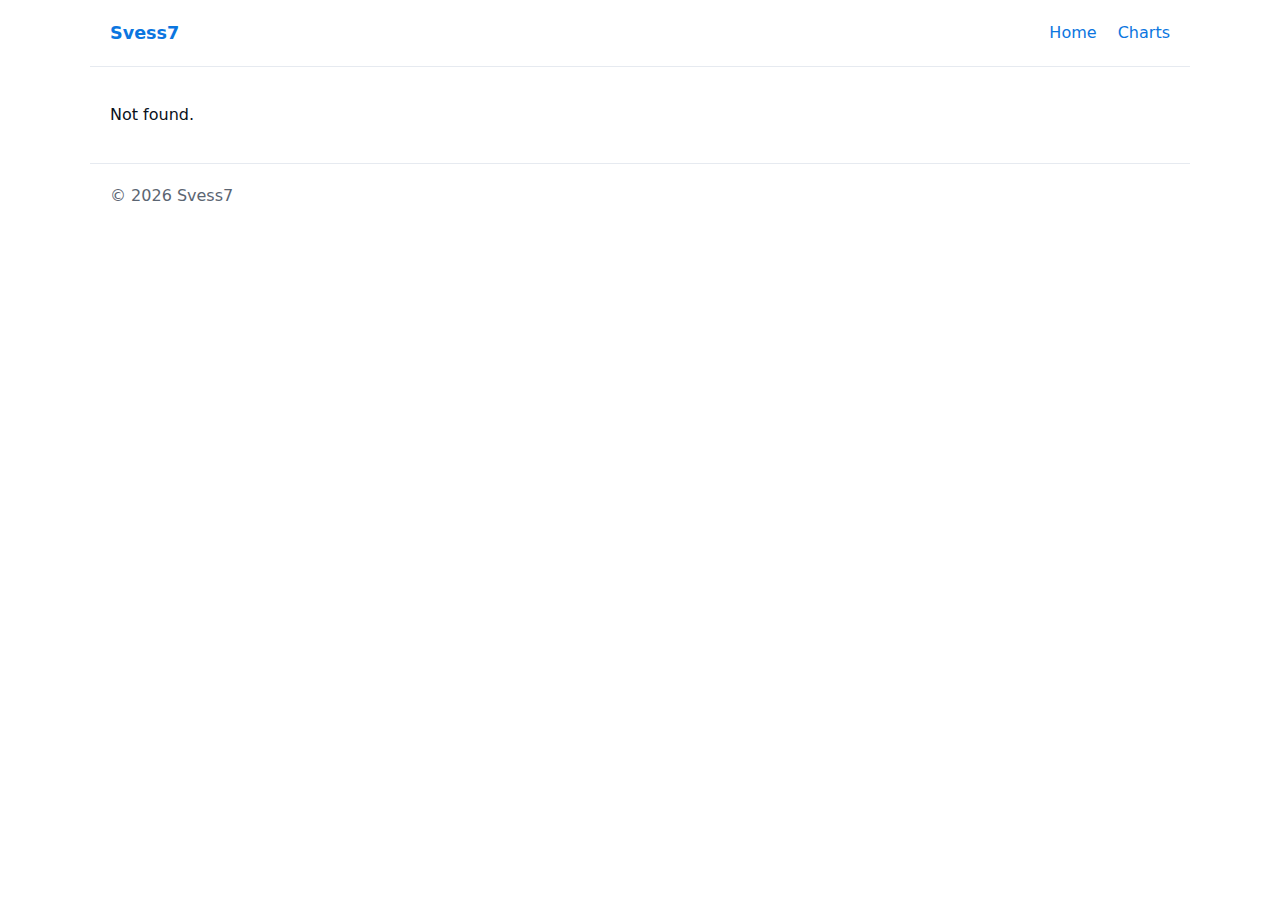
<file: project.html>
<!doctype html>
<html lang="en">
<meta charset="utf-8" />
<meta name="viewport" content="width=device-width, initial-scale=1" />
<title>Project • Detail</title>
<link rel="stylesheet" href="styles.css" />
<body>
<header class="container">
  <div class="brand"><a href="index.html">Svess7</a></div>
  <nav><a href="index.html">Home</a> <a href="chart.html">Charts</a></nav>
 </header>

<main class="container" id="app">
  <p class="muted">PROJECT — <span id="area"></span></p>
  <h1 id="title"></h1>
  <p id="subtitle" class="lead"></p>

  <div class="actions">
    <a id="reportBtn" class="btn"></a>
    <a id="slidesBtn" class="btn secondary"></a>
    <a id="codeBtn" class="btn secondary"></a>
  </div>

  <section id="metrics" class="metrics"></section>

  <section class="panel">
    <div class="tabs">
      <button id="tabReport" class="tab active">Report</button>
      <button id="tabSlides" class="tab">Slides</button>
    </div>
    <div id="viewer" class="viewer"></div>
  </section>
 </main>

<footer class="container muted">© <span id="y"></span> Svess7</footer>

<script>
document.getElementById("y").textContent = new Date().getFullYear();
const params = new URLSearchParams(location.search);
const slug = params.get("p");

(async function () {
  const list = await (await fetch("projects.json")).json();
  const p = list.find(x => x.slug === slug);
  if (!p) { document.getElementById("app").innerHTML = "<p>Not found.</p>"; return; }

  set("area", p.area||"");
  set("title", p.title);
  set("subtitle", p.subtitle||"");

  link("reportBtn", p.report_url, "Open Report (PDF)");
  link("slidesBtn", p.slides_url, "Open Slides (PDF)");
  link("codeBtn", p.repo_url, "Open Code");

  renderMetrics(p.metrics||[]);
  loadPDF(p.report_url);

  const tabReport = document.getElementById("tabReport");
  const tabSlides = document.getElementById("tabSlides");
  tabReport.onclick = () => { activate(tabReport); deactivate(tabSlides); loadPDF(p.report_url); };
  tabSlides.onclick = () => { activate(tabSlides); deactivate(tabReport); loadPDF(p.slides_url); };

  function set(id, text){ document.getElementById(id).textContent = text; }
  function link(id, href, label){
    const el = document.getElementById(id);
    if (href) { el.href = href; el.textContent = label; el.target = "_blank"; el.rel = "noopener"; }
    else { el.remove(); }
  }
  function renderMetrics(ms){
    const box = document.getElementById("metrics");
    box.innerHTML = ms.map(m=>`
      <div class="metric">
        <div class="metric-val">${m.value}</div>
        <div class="metric-label">${m.label}</div>
        <div class="metric-sub muted">${m.note||""}</div>
      </div>
    `).join("");
  }
  function loadPDF(url){
    const v = document.getElementById("viewer");
    if (!url){ v.innerHTML = "<p class='muted'>No file.</p>"; return; }
    v.innerHTML = `<iframe src="${url}" title="PDF" loading="lazy"></iframe>`;
  }
  function activate(el){ el.classList.add("active"); }
  function deactivate(el){ el.classList.remove("active"); }
})();
</script>
</body>
</html>
</file>
<file: styles.css>
:root{ --bg:#0b0f14; --bg2:#11161d; --txt:#e6eef8; --muted:#a5b3c3; --line:#1d2430; --pri:#3ea6ff; }
@media (prefers-color-scheme: light){
  :root{ --bg:#fff; --bg2:#f7f9fc; --txt:#0a111b; --muted:#5b6572; --line:#e6eaf0; --pri:#0b76e0; }
}
*{ box-sizing:border-box }
body{ margin:0; color:var(--txt); background:var(--bg); font:16px/1.5 system-ui, -apple-system, Segoe UI, Roboto, Arial, sans-serif }
a{ color:var(--pri); text-decoration:none }
.container{ max-width:1100px; margin:auto; padding:20px }
header{ display:flex; align-items:center; justify-content:space-between; border-bottom:1px solid var(--line) }
.brand{ font-weight:700; font-size:1.1rem }
nav a{ margin-left:16px }
.hero h1{ margin:10px 0 4px }
.muted{ color:var(--muted) }
.lead{ font-size:1.05rem }

.search{ width:100%; margin:12px 0 4px; padding:10px 12px; border-radius:10px; border:1px solid var(--line); background:var(--bg2); color:var(--txt) }

.grid{ display:grid; gap:16px; grid-template-columns:repeat(auto-fill,minmax(280px,1fr)); margin-top:14px }
.card{ background:var(--bg2); border:1px solid var(--line); border-radius:14px; padding:16px; display:flex; flex-direction:column; justify-content:space-between }
.card h2{ margin:6px 0 6px; font-size:1.05rem }
.eyebrow{ text-transform:uppercase; letter-spacing:.04em; font-size:.75rem; color:var(--muted) }
.tags{ margin:6px 0 10px }
.pill{ display:inline-block; margin:3px 6px 0 0; padding:4px 8px; border-radius:999px; border:1px solid var(--line); background:transparent; color:var(--muted); font-size:.8rem; cursor:pointer }
.btn{ display:inline-block; padding:10px 12px; border-radius:10px; background:var(--pri); color:#00111f; font-weight:600 }
.btn.secondary{ background:transparent; color:var(--pri); border:1px solid var(--pri) }
.card-actions .btn{ margin-right:8px }

.actions .btn{ margin-right:10px }
.metrics{ display:grid; gap:12px; grid-template-columns:repeat(auto-fill,minmax(180px,1fr)); margin:18px 0 }
.metric{ background:var(--bg2); border:1px solid var(--line); border-radius:12px; padding:14px }
.metric-val{ font-size:1.1rem; font-weight:700 }
.metric-label{ font-size:.85rem }
.metric-sub{ font-size:.8rem }

.panel{ background:var(--bg2); border:1px solid var(--line); border-radius:14px; margin-top:10px }
.tabs{ display:flex; border-bottom:1px solid var(--line) }
.tab{ background:transparent; color:var(--txt); padding:10px 12px; border:0; cursor:pointer }
.tab.active{ color:#00111f; background:var(--pri) }
.viewer{ height:70vh }
.viewer iframe{ width:100%; height:100%; border:0; border-radius:0 0 14px 14px }
footer{ border-top:1px solid var(--line); margin-top:24px }


/* Charts form layout */
.form-grid{ display:grid; grid-template-columns:repeat(auto-fit,minmax(180px,1fr)); gap:12px; align-items:end }
.form-grid label{ display:flex; flex-direction:column }
.form-grid input, .form-grid select{ padding:10px 12px; border-radius:10px; border:1px solid var(--line); background:var(--bg2); color:var(--txt) }
.form-actions{ display:flex; align-items:center }
.form-actions .btn{ height:40px }
</file>
